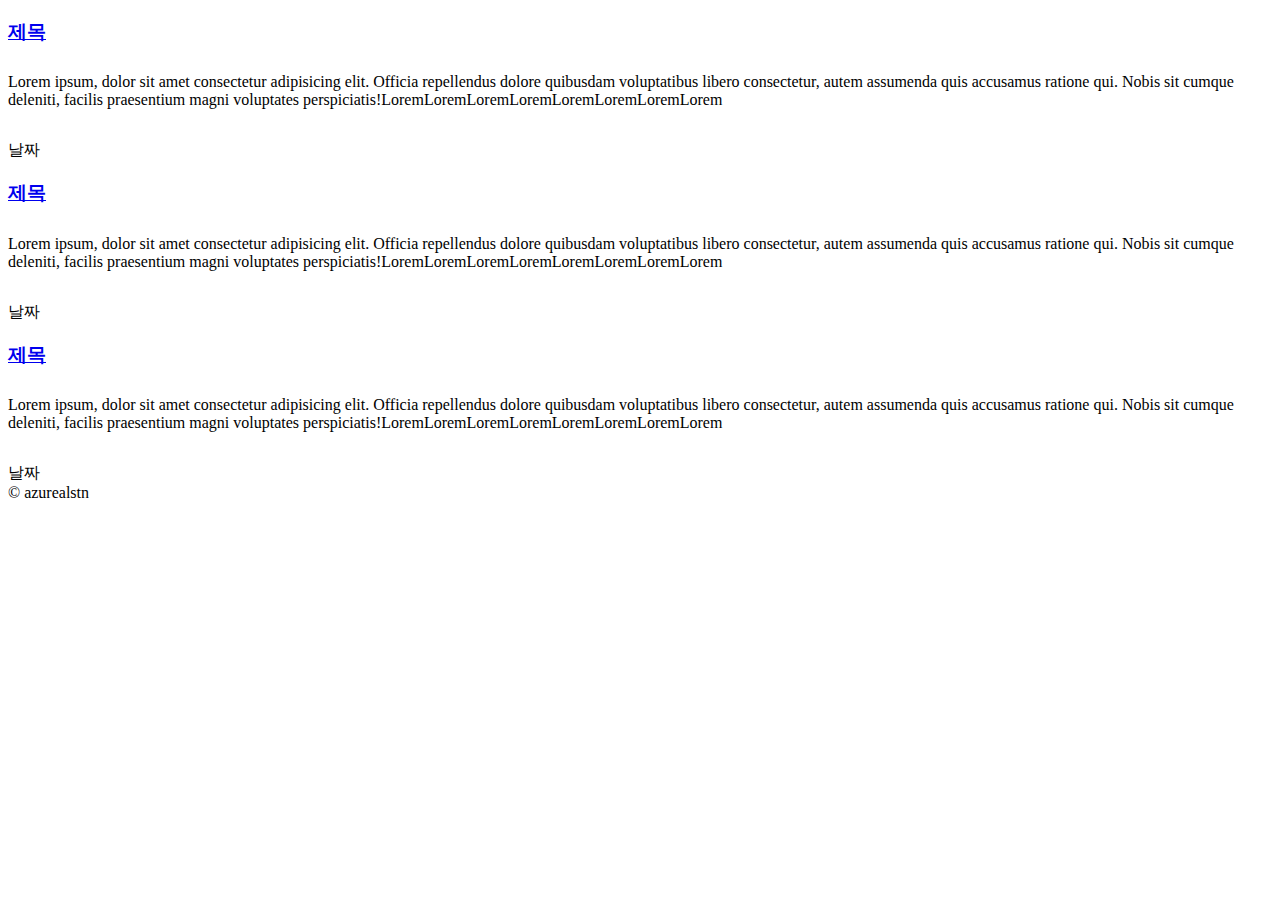
<file: src/main/resources/templates/html/index.html>
<!doctype html>
<html lang="en" class="h-100">

<head th:replace="layout/header :: head ('블로그')">
    <link th:href="@{./css/sticky-footer-navbar.css}" rel="stylesheet">
    <link rel="stylesheet" th:href="@{../../static/css/style.css}">
    <title>블로그</title></head>

<body class="d-flex flex-column h-100">
<header th:replace="layout/header :: header"></header>

<!-- Begin page content -->
<main class="flex-shrink-0">
    <div class="container">
        <div class="p-2"></div>
        <div class="row g-0 border rounded overflow-hidden flex-md-row mb-4 shadow-sm h-md-250 position-relative">
            <div class="col p-4 d-flex flex-column position-static">
                <a href="#" class="a-title">
                    <h3 class="mb-0 title" style="padding-bottom: 10px;">제목</h3>
                </a>
                <p class="card-text mb-auto">Lorem ipsum, dolor sit amet consectetur adipisicing elit. Officia repellendus dolore quibusdam voluptatibus libero consectetur, autem assumenda quis accusamus ratione qui. Nobis sit cumque deleniti, facilis praesentium magni voluptates
                    perspiciatis!LoremLoremLoremLoremLoremLoremLoremLorem
                </p>
                <div class="mb-1 text-muted" style="padding-top: 15px;">날짜</div>
            </div>
        </div>

        <div class="row g-0 border rounded overflow-hidden flex-md-row mb-4 shadow-sm h-md-250 position-relative">
            <div class="col p-4 d-flex flex-column position-static">
                <a href="#" class="a-title">
                    <h3 class="mb-0 title" style="padding-bottom: 10px;">제목</h3>
                </a>
                <p class="card-text mb-auto">Lorem ipsum, dolor sit amet consectetur adipisicing elit. Officia repellendus dolore quibusdam voluptatibus libero consectetur, autem assumenda quis accusamus ratione qui. Nobis sit cumque deleniti, facilis praesentium magni voluptates
                    perspiciatis!LoremLoremLoremLoremLoremLoremLoremLorem
                </p>
                <div class="mb-1 text-muted" style="padding-top: 15px;">날짜</div>
            </div>
        </div>

        <div class="row g-0 border rounded overflow-hidden flex-md-row mb-4 shadow-sm h-md-250 position-relative">
            <div class="col p-4 d-flex flex-column position-static">
                <a href="#" class="a-title">
                    <h3 class="mb-0 title" style="padding-bottom: 10px;">제목</h3>
                </a>
                <p class="card-text mb-auto">Lorem ipsum, dolor sit amet consectetur adipisicing elit. Officia repellendus dolore quibusdam voluptatibus libero consectetur, autem assumenda quis accusamus ratione qui. Nobis sit cumque deleniti, facilis praesentium magni voluptates
                    perspiciatis!LoremLoremLoremLoremLoremLoremLoremLorem
                </p>
                <div class="mb-1 text-muted" style="padding-top: 15px;">날짜</div>
            </div>
        </div>
    </div>
</main>

<footer class="footer mt-auto py-3 bg-light">
    <div class="container">
        <span class="text-muted">© azurealstn</span>
    </div>
</footer>

<!-- Option 1: Bootstrap Bundle with Popper -->
<script src="https://cdn.jsdelivr.net/npm/bootstrap@5.0.2/dist/js/bootstrap.bundle.min.js" integrity="sha384-MrcW6ZMFYlzcLA8Nl+NtUVF0sA7MsXsP1UyJoMp4YLEuNSfAP+JcXn/tWtIaxVXM" crossorigin="anonymous"></script>
</body>

</html>
</file>
